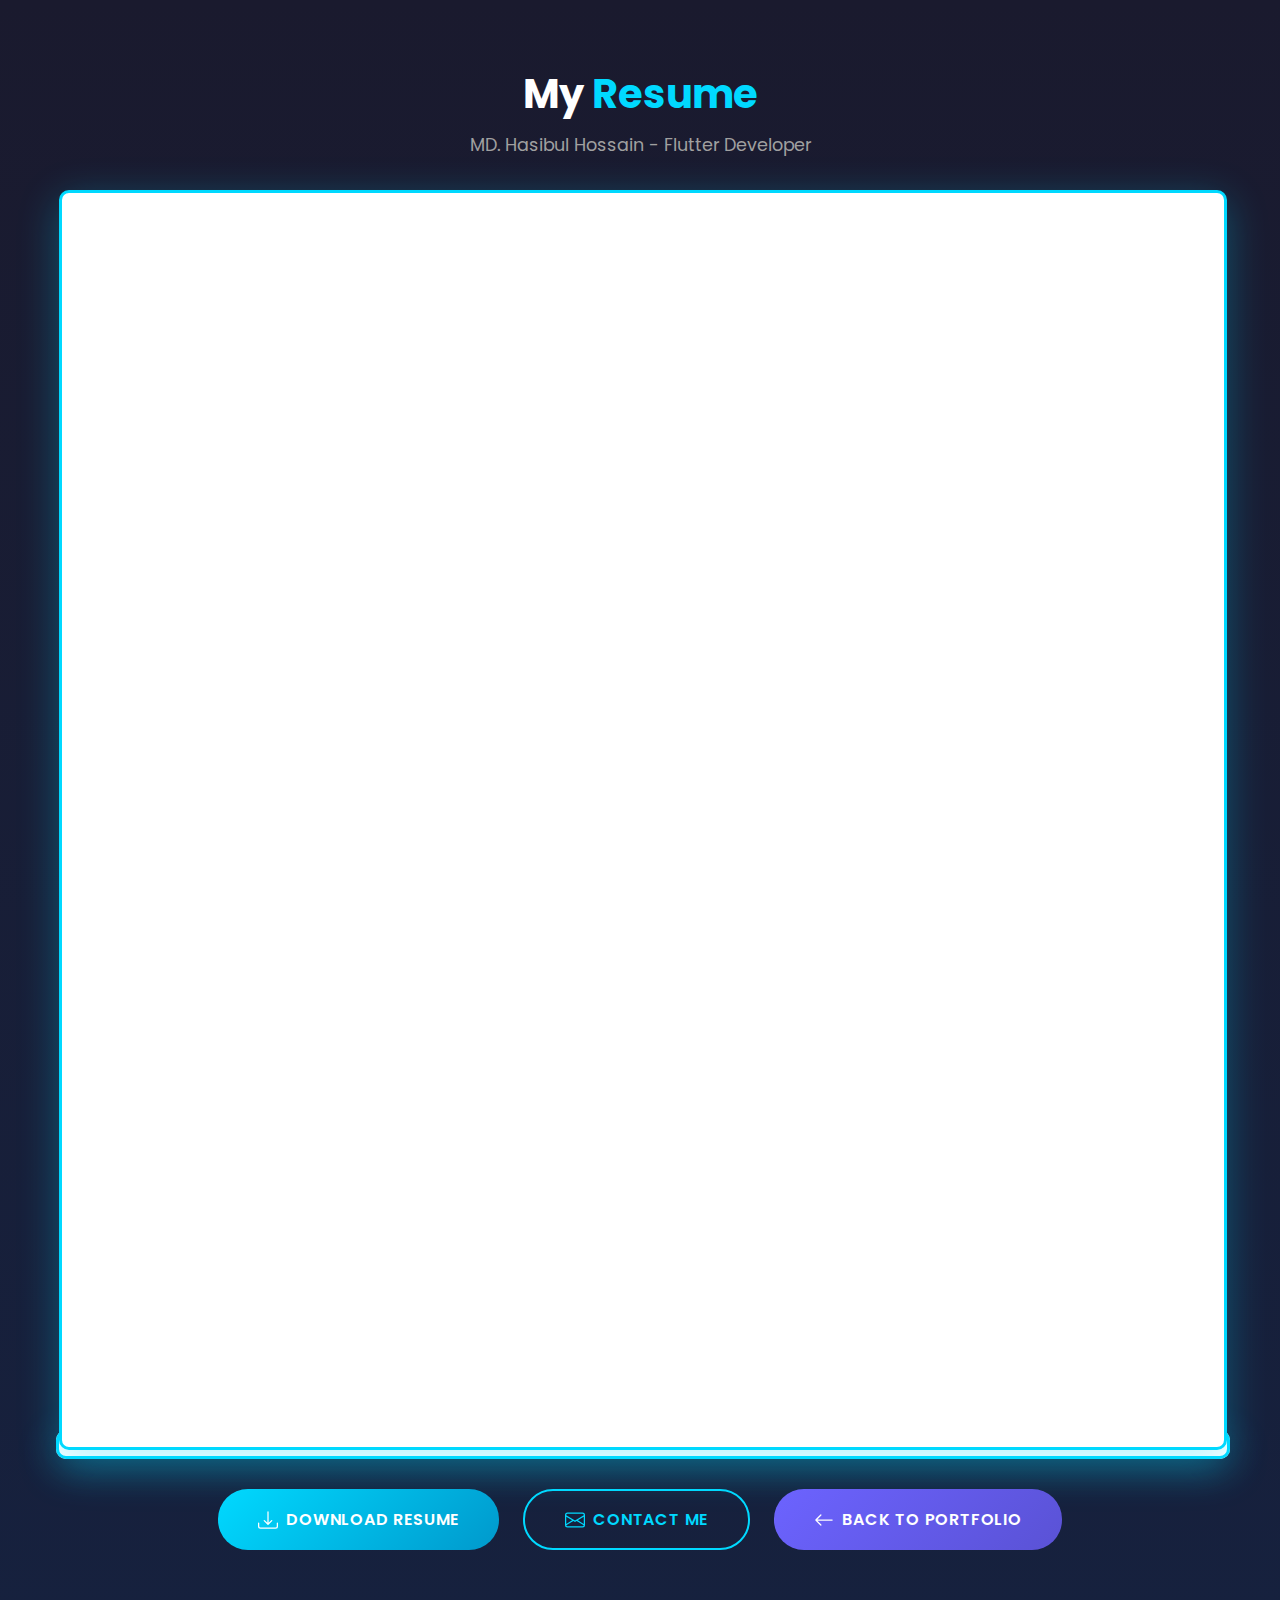
<file: resume.html>
<!DOCTYPE html>
<html lang="en">

<head>
    <meta charset="UTF-8">
    <meta name="viewport" content="width=device-width, initial-scale=1.0">
    <meta http-equiv="X-UA-Compatible" content="ie=edge">
    <title>Resume - MD. Hasibul Hossain</title>
    <link href="https://fonts.googleapis.com/css?family=Poppins:400,600&display=swap" rel="stylesheet">
    <link href="https://fonts.googleapis.com/css?family=Lato:300,400,700&display=swap" rel="stylesheet">
    <link rel="stylesheet" href="./css/style.css">
    <style>
        .resume-container {
            min-height: 100vh;
            background: linear-gradient(to bottom, #1a1a2e 0%, #16213e 100%);
            padding: 2rem 0;
        }

        .resume-header {
            text-align: center;
            padding: 2rem 0;
            color: white;
        }

        .resume-header h1 {
            font-size: 2.5rem;
            margin-bottom: 0.5rem;
        }

        .resume-header h1 span {
            color: #00d9ff;
        }

        .resume-header p {
            color: #a0a0a0;
            font-size: 1.1rem;
        }

        .pdf-viewer-wrapper {
            max-width: 1200px;
            margin: 0 auto;
            padding: 0 1rem;
        }

        .pdf-viewer {
            width: 100%;
            height: 140vh;
            border: 3px solid #00d9ff;
            border-radius: 10px;
            background: white;
            box-shadow: 0 10px 40px rgba(0, 217, 255, 0.3);
        }

        .action-buttons {
            display: flex;
            justify-content: center;
            gap: 1.5rem;
            padding: 2rem 0;
            flex-wrap: wrap;
        }

        .btn {
            padding: 1rem 2.5rem;
            font-size: 1rem;
            font-weight: 600;
            border: none;
            border-radius: 30px;
            cursor: pointer;
            transition: all 0.3s ease;
            text-decoration: none;
            display: inline-flex;
            align-items: center;
            gap: 0.5rem;
        }

        .btn-download {
            background: linear-gradient(135deg, #00d9ff 0%, #0099cc 100%);
            color: white;
        }

        .btn-download:hover {
            transform: translateY(-3px);
            box-shadow: 0 10px 25px rgba(0, 217, 255, 0.4);
        }

        .btn-contact {
            background: transparent;
            color: #00d9ff;
            border: 2px solid #00d9ff;
        }

        .btn-contact:hover {
            background: #00d9ff;
            color: white;
            transform: translateY(-3px);
            box-shadow: 0 10px 25px rgba(0, 217, 255, 0.3);
        }

        .btn-back {
            background: linear-gradient(135deg, #6c63ff 0%, #5a52d5 100%);
            color: white;
        }

        .btn-back:hover {
            transform: translateY(-3px);
            box-shadow: 0 10px 25px rgba(108, 99, 255, 0.4);
        }

        /* Mobile Responsive */
        @media (max-width: 768px) {
            .resume-header h1 {
                font-size: 1.8rem;
            }

            .pdf-viewer {
                height: 70vh;
            }

            .action-buttons {
                flex-direction: column;
                align-items: center;
            }

            .btn {
                width: 80%;
                justify-content: center;
            }
        }

        /* PDF fallback message */
        .pdf-fallback {
            text-align: center;
            padding: 3rem;
            color: white;
        }

        .pdf-fallback a {
            color: #00d9ff;
            text-decoration: underline;
        }
    </style>
</head>

<body>
    <div class="resume-container">
        <div class="resume-header">
            <h1>My <span>Resume</span></h1>
            <p>MD. Hasibul Hossain - Flutter Developer</p>
        </div>

        <div class="pdf-viewer-wrapper">
            <object class="pdf-viewer" data="./assets/MD Hasibul Hossain (Flutter Dev.).pdf" type="application/pdf"
                aria-label="Resume PDF">
                <iframe class="pdf-viewer" src="./assets/MD Hasibul Hossain (Flutter Dev.).pdf" title="Resume PDF">
                    <div class="pdf-fallback">
                        <p>Your browser doesn't support PDF viewing.</p>
                        <p>Please <a href="./assets/MD Hasibul Hossain (Flutter Dev.).pdf" download>download the PDF</a>
                            to view it.</p>
                    </div>
                </iframe>
            </object>
        </div>

        <div class="action-buttons">
            <a href="./assets/MD Hasibul Hossain (Flutter Dev.).pdf" download class="btn btn-download">
                <svg width="20" height="20" fill="currentColor" viewBox="0 0 16 16">
                    <path
                        d="M.5 9.9a.5.5 0 0 1 .5.5v2.5a1 1 0 0 0 1 1h12a1 1 0 0 0 1-1v-2.5a.5.5 0 0 1 1 0v2.5a2 2 0 0 1-2 2H2a2 2 0 0 1-2-2v-2.5a.5.5 0 0 1 .5-.5z" />
                    <path
                        d="M7.646 11.854a.5.5 0 0 0 .708 0l3-3a.5.5 0 0 0-.708-.708L8.5 10.293V1.5a.5.5 0 0 0-1 0v8.793L5.354 8.146a.5.5 0 1 0-.708.708l3 3z" />
                </svg>
                Download Resume
            </a>
            <a href="index.html#contact" class="btn btn-contact">
                <svg width="20" height="20" fill="currentColor" viewBox="0 0 16 16">
                    <path
                        d="M0 4a2 2 0 0 1 2-2h12a2 2 0 0 1 2 2v8a2 2 0 0 1-2 2H2a2 2 0 0 1-2-2V4Zm2-1a1 1 0 0 0-1 1v.217l7 4.2 7-4.2V4a1 1 0 0 0-1-1H2Zm13 2.383-4.708 2.825L15 11.105V5.383Zm-.034 6.876-5.64-3.471L8 9.583l-1.326-.795-5.64 3.47A1 1 0 0 0 2 13h12a1 1 0 0 0 .966-.741ZM1 11.105l4.708-2.897L1 5.383v5.722Z" />
                </svg>
                Contact Me
            </a>
            <a href="index.html" class="btn btn-back">
                <svg width="20" height="20" fill="currentColor" viewBox="0 0 16 16">
                    <path fill-rule="evenodd"
                        d="M15 8a.5.5 0 0 0-.5-.5H2.707l3.147-3.146a.5.5 0 1 0-.708-.708l-4 4a.5.5 0 0 0 0 .708l4 4a.5.5 0 0 0 .708-.708L2.707 8.5H14.5A.5.5 0 0 0 15 8z" />
                </svg>
                Back to Portfolio
            </a>
        </div>
    </div>
</body>

</html>
</file>
<file: css/style.css>
@import 'utilities.css';

:root {
    --primary: #3DCFD3;
    --dark: #161616;
    --pure: #FFFFFF;
    --ternary: #898989;
    --light: #F2F2F2;
    --secondary: #070606;
}

body {
    font-family: 'Poppins', sans-serif;
}

html {
    scroll-behavior: smooth;
}

* {
    padding: 0;
    margin: 0;
    box-sizing: border-box;
    -webkit-font-smoothing: antialiased;
}

header {
    background: var(--dark);
    clip-path: polygon(0 0, 100% 0, 100% 100%, 70% 87%, 0 100%);
}

.container {
    max-width: 1152px;
    padding: 0 15px;
    margin: 0 auto;
}

.container .card-wrapper img {
    height: 100px;
    width: 100px;
}

footer img {
    height: 50px;
    width: 50px;
    /* display: flex; */
    margin-left: 20px;
    margin-right: 20px;
}

@media (min-width: 576px) {
    .container {
        max-width: 540px;
    }
}

@media (min-width: 768px) {
    .container {
        max-width: 720px;
    }
}

@media (min-width: 992px) {
    .container {
        max-width: 960px;
    }
}

@media (min-width: 1200px) {
    .container {
        max-width: 1152px;
    }
}

header nav .left a {
    color: var(--pure);
    text-decoration: none;
    margin-right: 2rem;
    text-transform: uppercase;
    transition: all .3s ease;
    -webkit-transition: all .3s ease;
    -moz-transition: all .3s ease;
    -ms-transition: all .3s ease;
    -o-transition: all .3s ease;
}

header nav .left a:hover {
    color: var(--primary);
}

header nav {
    padding: 2rem 0;
}

header nav .branding {
    margin-right: 3rem;
}

.hero {
    padding: 3rem 0;
}

.hero .left img {
    width: 400px;
}

.hero .right {
    color: var(--pure);
}

.hero .right h6 {
    font-size: 1.6rem;
    color: var(--primary);
    margin-bottom: 0.5rem;
}

.hero .right h1 {
    font-size: 4rem;
    font-weight: 100;
    line-height: 1.2;
    margin-bottom: 2rem;
}

.hero .right h1 span {
    color: var(--primary);
}

.hero .right p {
    line-height: 1.9;
    margin-bottom: 2rem;
}

.hero .right {
    margin-top: -7rem;
}

section {
    padding: 6rem 0;
}

section.about .about-me-img {
    height: 450px;
}

section.about h1 {
    margin-bottom: 1rem;
    font-size: 1.6rem;
    font-weight: 400;
}

section.about h1 span {
    color: var(--primary);
}

section.about h3 {
    font-size: 1rem;
    margin-bottom: 1rem;
    font-weight: 400;
}

section.about p {
    font-family: 'Lato', sans-serif;
    color: var(--ternary);
    line-height: 1.8;
    margin-bottom: 2rem;
}

section.about .social {
    display: flex;
}

section.about .social a {
    background: var(--dark);
    display: flex;
    align-items: center;
    justify-content: center;
    width: 35px;
    height: 35px;
    border-radius: 50%;
    -webkit-border-radius: 50%;
    -moz-border-radius: 50%;
    -ms-border-radius: 50%;
    -o-border-radius: 50%;
    margin-right: 0.6rem;
    transition: all .3s ease;
    -webkit-transition: all .3s ease;
    -moz-transition: all .3s ease;
    -ms-transition: all .3s ease;
    -o-transition: all .3s ease;
}

section.about .social a:hover {
    background: var(--primary);
}

section.about .social a img {
    width: 100%;
    height: 100%;
    padding: 0.5rem;
}

.section-heading {
    color: var(--secondary);
    text-align: center;
    margin-bottom: 3rem;
    line-height: 0.5;
}

.section-heading span {
    color: var(--primary);
}

.section-heading+p {
    color: var(--ternary);
    font-family: 'Lato', sans-serif;
    margin-bottom: 8rem;
    text-align: center;
}

section.services {
    background: var(--light);
}

section.services .card-wrapper {
    display: grid;
    grid-template-columns: repeat(3, 1fr);
    grid-column-gap: 2rem;
    grid-row-gap: 6rem;
}

section.services .card-wrapper .card {
    background: var(--pure);
    padding: 3rem 2rem;
    position: relative;
    padding-top: 5rem;
    text-align: center;
    transition: all .3s ease;
    -webkit-transition: all .3s ease;
    -moz-transition: all .3s ease;
    -ms-transition: all .3s ease;
    -o-transition: all .3s ease;
}

section.services .card-wrapper .card img {
    position: absolute;
    top: -3.5rem;
    left: 50%;
    transform: translateX(-50%);
    -webkit-transform: translateX(-50%);
    -moz-transform: translateX(-50%);
    -ms-transform: translateX(-50%);
    -o-transform: translateX(-50%);
}

section.services .card-wrapper .card h2 {
    font-weight: 400;
    font-size: 1.2rem;
    margin-bottom: 0.5rem;
}

section.services .card-wrapper .card p {
    font-family: 'Lato', sans-serif;
    color: var(--ternary);
    line-height: 1.6;
}

section.services .card-wrapper .card:hover {
    background: var(--dark);
}

section.services .card-wrapper .card:hover h2,
section.services .card-wrapper .card:hover p {
    color: var(--pure);
}

section.freelancer {
    text-align: center;
    background: linear-gradient(rgba(0, 0, 0, 0.7), rgba(0, 0, 0, 0.7)), url(../images/camera.png);
    color: var(--pure);
    clip-path: polygon(0 0, 100% 0, 100% 100%, 67% 80%, 0 100%);
    padding-bottom: 14rem;
}

section.freelancer h1 {
    font-size: 3rem;
    margin-bottom: 0.5rem;
}

section.freelancer p {
    font-size: 1.3rem;
    margin-bottom: 2rem;
    font-family: 'Lato', sans-serif;
}

section.reviews .slider .slide img {
    width: 100px;
    height: 100px;
    border-radius: 50%;
    -webkit-border-radius: 50%;
    -moz-border-radius: 50%;
    -ms-border-radius: 50%;
    -o-border-radius: 50%;
    object-fit: cover;
    margin-bottom: 2rem;
}

section.reviews .slider .slide {
    text-align: center;
    display: flex;
    align-items: center;
    flex-direction: column;
    padding: 0 10rem;

}

section.reviews .slider .slide p {
    font-family: 'Lato', sans-serif;
    color: var(--ternary);
    margin-bottom: 1rem;
}

section.reviews .slider .slide span {
    font-size: 0.8rem;
}

section.reviews .slider-dots .dots {
    list-style-type: none;
    display: flex !important;
    justify-content: center;
}

section.reviews .slider-dots {
    margin-top: 3rem;
}

section.reviews .slider-dots button {
    font-size: 0;
    width: 8px;
    height: 5px;
    margin-right: 0.3rem;
    border: none;
    outline: none;
    background: var(--ternary);
    border-radius: 50px;
    -webkit-border-radius: 50px;
    -moz-border-radius: 50px;
    -ms-border-radius: 50px;
    -o-border-radius: 50px;
    cursor: pointer;
}

section.reviews .dots li.slick-active button {
    background: var(--primary);
    width: 20px;
}

section.work {
    background: var(--light);
}

section.work .container {
    display: flex;
    flex-direction: column;
    align-items: center;
}

section.work .card-wrapper {
    display: grid;
    grid-template-columns: repeat(3, 1fr);
    grid-gap: 2rem;
}

section.work .card-wrapper .card {
    position: relative;
    height: 250px;

}

section.work .card-wrapper .card .overlay {
    position: absolute;
    top: 0;
    left: 0;
    width: 100%;
    height: 100%;
    background: rgba(61, 207, 211, 0.9);
    display: flex;
    justify-content: center;
    align-items: center;
    flex-direction: column;
    color: var(--light);
    opacity: 0;
    transition: all .3s ease;
    -webkit-transition: all .3s ease;
    -moz-transition: all .3s ease;
    -ms-transition: all .3s ease;
    -o-transition: all .3s ease;
}

section.work .card-wrapper .card:hover .overlay {
    opacity: 1;
}

section.work .card-wrapper .card .overlay a {
    color: var(--secondary);
    text-decoration: none;
}

section.work .card-wrapper .card img {
    height: 100%;
    width: 100%;
}

section.blog {
    background: var(--dark);
    clip-path: polygon(0 0, 100% 0, 100% 100%, 67% 90%, 0 100%);
    padding-bottom: 12rem;
}

section.blog .section-heading {
    color: var(--pure);
}

section.blog .card-wrapper {
    display: grid;
    grid-template-columns: repeat(3, 1fr);
    grid-gap: 3rem;
}

section.blog .card-wrapper .card {
    background: var(--pure);
}

section.blog .card-wrapper .card .img-wrapper img {
    width: 100%;
    height: 100%;
    object-fit: cover;
}

section.blog .card-wrapper .card .card-content {
    padding: 1rem;
    padding-left: 2rem;
    padding-right: 2rem;
}

section.blog .card-wrapper .card .card-content h1 {
    font-size: 1rem;
    font-weight: 600;
}

section.blog .card-wrapper .card .card-content a {
    color: var(--secondary);
    text-decoration: none;
}

section.blog .card-wrapper .card .card-content a:hover {
    color: var(--primary);
}

section.blog .card-wrapper .card .card-content span {
    color: var(--ternary);
    font-size: 0.8rem;
}

section.blog .card-wrapper .card .card-content p {
    font-family: 'Lato', sans-serif;
    color: var(--ternary);
    margin-top: 1rem;
    margin-bottom: 1rem;
}

section.blog .card-wrapper .card .card-content a.read-more {
    font-size: 0.8rem;
}

section.contact .card-wrapper {
    display: grid;
    grid-template-columns: repeat(2, 1fr);
    grid-gap: 3rem;
}

section.contact .card-wrapper .card {
    text-align: center;
}

section.contact .card-wrapper .card img {
    height: 50px;
    width: 50px;
    margin-bottom: 1rem;
}

section.contact .card-wrapper .card h1 {
    font-weight: 400;
    margin-bottom: 1rem;
}

section.contact .card-wrapper .card h6 {
    font-size: 1rem;
    color: var(--ternary);
    font-weight: 400;
    margin-bottom: 4rem;
}

section.contact .input-wrap {
    display: grid;
    grid-template-columns: repeat(2, 1fr);
    grid-gap: 2rem;
    margin-bottom: 2rem;
}

section.contact .input-wrap-2 {
    display: flex;
    flex-direction: column;
}

section.contact .input-wrap-2 input {
    margin-bottom: 2rem;
}

section.contact input {
    padding: 0.5rem;
    border: 1px solid var(--light);
    font-size: 0.9rem;
}

section.contact .input-wrap-2 textarea {
    padding: 0.5rem;
    border: 1px solid var(--light);
    font-size: 0.9rem;
}

section.contact .input-wrap-2 textarea:focus,
section.contact input:focus {
    outline: none;
}

section.contact .btn-wrapper {
    text-align: center;
    margin-top: 2rem;
}

footer {
    background: var(--dark);
    text-align: center;
    padding: 5rem 0;
}

footer .footer-logo {
    margin-bottom: 3rem;
    width: 150px;
}

footer .footer-socials a {
    margin-right: 1rem;
}

footer .footer-socials {
    margin-bottom: 3rem;
    margin-right: -1rem;
}

footer .copyright {
    color: var(--ternary);
}


.site-main-wrapper {
    position: relative;
}

.hamberger {
    position: absolute;
    top: 40px;
    right: 40px;
    z-index: 11;
    background: none;
    border: none;
    outline: none;
    cursor: pointer;
    display: none;
}

.hamberger img {
    width: 30px;
}

.mobile-nav {
    position: fixed;
    top: 0;
    left: 0;
    z-index: 1001;
    background: var(--light);
    width: 100%;
    height: 100%;
    padding: 2rem;
    padding-top: 5rem;
    transform: translateX(-100%);
    -webkit-transform: translateX(-100%);
    -moz-transform: translateX(-100%);
    -ms-transform: translateX(-100%);
    -o-transform: translateX(-100%);
    transition: all .5s ease-in-out;
    -webkit-transition: all .5s ease-in-out;
    -moz-transition: all .5s ease-in-out;
    -ms-transition: all .5s ease-in-out;
    -o-transition: all .5s ease-in-out;
}

.open {
    transform: translateX(0);
    -webkit-transform: translateX(0);
    -moz-transform: translateX(0);
    -ms-transform: translateX(0);
    -o-transform: translateX(0);
}

.times {
    position: fixed;
    top: 30px;
    right: 30px;
    border: none;
    background: none;
    outline: none;
    cursor: pointer;
}

.times img {
    width: 30px;
}

.mobile-nav ul {
    list-style-type: none;
}

.mobile-nav ul li a {
    color: var(--secondary);
    text-decoration: none;
    font-size: 2rem;
}

@media (max-width:1024px) {
    header #main-nav {
        display: none;
    }

    .hamberger {
        display: block;
    }

    .hero .left img {
        width: 260px;
    }

    .hero .right h1 {
        font-size: 3rem;
    }

    .hero {
        padding-top: 10rem;
    }

    header {
        clip-path: polygon(0 0, 100% 0, 100% 100%, 27% 89%, 0 100%);
    }

    section.about .about-me-img {
        height: 360px;
    }

    section.services .card-wrapper {
        grid-template-columns: repeat(2, 1fr);
    }

    section.work .card-wrapper {
        grid-template-columns: repeat(2, 1fr);
    }

    section.blog .card-wrapper {
        grid-template-columns: repeat(1, 1fr);
    }

    section.blog {
        clip-path: polygon(0 0, 100% 0, 100% 100%, 67% 97%, 0 100%);
    }
}

@media (max-width:576px) {
    .hero {
        flex-direction: column;
    }

    header {
        clip-path: polygon(0 0, 100% 0, 100% 100%, 69% 95%, 0 100%);
    }

    .hero .right {
        position: absolute;
        top: 260px;
        padding: 0 1rem;
        background: linear-gradient(rgba(0, 0, 0, 0), rgba(0, 0, 0, 0.9));
    }

    .hero .left {
        margin-top: -5rem;
        margin-right: -9rem;
        padding-bottom: 4rem;
    }

    .about-inner-wrap {
        flex-direction: column;
    }

    .about .right {
        text-align: center;
        margin-top: 2rem;
    }

    .about .right .social {
        justify-content: center;
    }

    section {
        padding: 4rem 0;
    }

    section.services .card-wrapper {
        grid-template-columns: repeat(1, 1fr);
        margin-top: 6rem;
    }

    section.freelancer h1 {
        line-height: 1.2;
    }

    section.freelancer {
        clip-path: polygon(0 0, 100% 0, 100% 100%, 67% 90%, 0 100%);
        padding-bottom: 8rem;
    }

    section.reviews .slider .slide {
        padding: 0;
    }

    .section-heading+p {
        margin-bottom: 3rem;
    }

    section.work .card-wrapper {
        grid-template-columns: repeat(1, 1fr);
    }

    section.contact .card-wrapper {
        grid-template-columns: repeat(1, 1fr);
    }

    section.contact .input-wrap {
        grid-template-columns: repeat(1, 1fr);
    }
}
</file>
